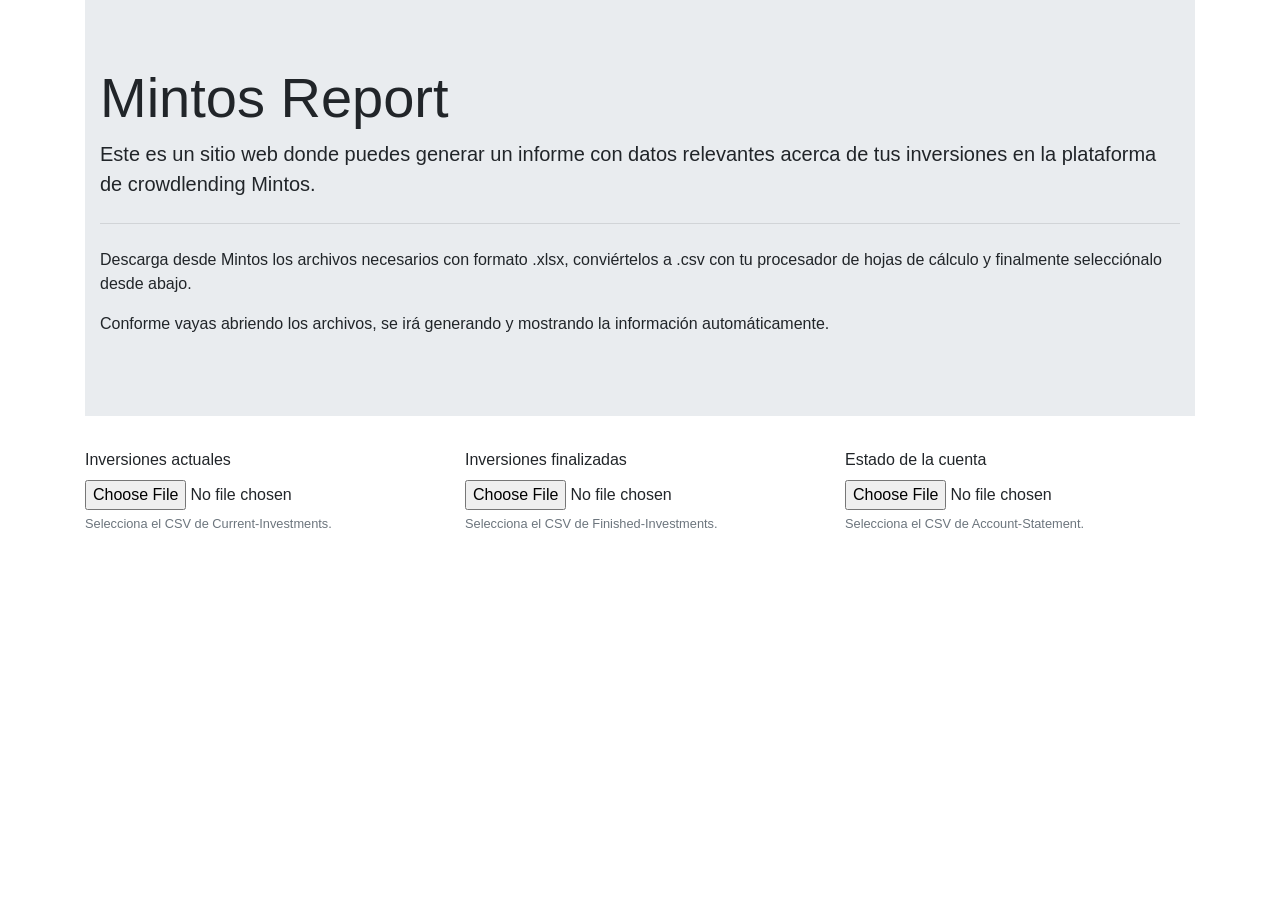
<file: index.html>
<!DOCTYPE html>
<html lang="es">
    <head>
        <meta charset="utf-8">
        <meta name="viewport" content="width=device-width, initial-scale=1, shrink-to-fit=no">
        <link rel="stylesheet" href="css/bootstrap.min.css">
        <link rel="stylesheet" href="css/ratings.css">
        <title>Mintos Report</title>
    </head>

    <body>
        <div class="container">
            <div class="row">
                <div class="col">
                    <div class="jumbotron jumbotron-fluid">
                        <div class="container">
                            <h1 class="display-4">Mintos Report</h1>
                            <p class="lead">Este es un sitio web donde puedes generar un informe con datos relevantes acerca de tus inversiones en la plataforma de crowdlending Mintos.</p>
                            <hr class="my-4">
                            <p>Descarga desde Mintos los archivos necesarios con formato .xlsx, conviértelos a .csv con tu procesador de hojas de cálculo y finalmente selecciónalo desde abajo.</p>
                            <p>Conforme vayas abriendo los archivos, se irá generando y mostrando la información automáticamente.</p>
                        </div>
                    </div>
                </div>
            </div>

            <form>
                <div class="row">
                    <div class="col-lg-4 col-sm-12 col-md-4">
                        <div class="form-group">
                            <label for="currentInvestmentsFileInput">Inversiones actuales</label>
                            <input type="file" class="form-control-file" id="currentInvestmentsFileInput" aria-describedby="currentInvestmentsFileHelp">
                            <small id="currentInvestmentsFileHelp" class="form-text text-muted">Selecciona el CSV de Current-Investments.</small>
                        </div>
                    </div>

                    <div class="col-lg-4 col-sm-12 col-md-4">
                        <div class="form-group">
                            <label for="finishedInvestmentsFileInput">Inversiones finalizadas</label>
                            <input type="file" class="form-control-file" id="finishedInvestmentsFileInput" aria-describedby="finishedInvestmentsFileHelp">
                            <small id="finishedInvestmentsFileHelp" class="form-text text-muted">Selecciona el CSV de Finished-Investments.</small>
                        </div>
                    </div>
                
                    <div class="col-lg-4 col-sm-12 col-md-4">
                        <div class="form-group">
                            <label for="accountStatementFileInput">Estado de la cuenta</label>
                            <input type="file" class="form-control-file" id="accountStatementFileInput" aria-describedby="accountStatementFileHelp">
                            <small id="accountStatementFileHelp" class="form-text text-muted">Selecciona el CSV de Account-Statement.</small>
                        </div>
                    </div>
                </div>
            </form>

            <div class="row"><div class="col" id="alertMessage"></div></div>

            <div class="row">
                <div class="col-lg-4 col-sm-12 col-md-4" id="firstRowFirstColumn"></div>

                <div class="col-lg-4 col-sm-12 col-md-4" id="firstRowSecondColumn"></div>

                <div class="col-lg-4 col-sm-12 col-md-4" id="firstRowThirdColumn"></div>
            </div>

            <div class="row"><div class="col" id="secondRow"></div></div>
            <div class="row"><div class="col" id="thirdRow"></div></div>
            <div class="row"><div class="col" id="fourthRow"><canvas id="interestCanvas"></canvas></div></div>
        </div>

        <script src="js/jquery-3.4.1.min.js"></script>
        <script src="js/popper.min.js"></script>
        <script src="js/bootstrap.min.js"></script>
        <script src="js/Chart.min.js"></script>
        <script src="js/functions.js"></script>
        <script src="js/reader.js"></script>
        <script src="js/features.js"></script>
        <script src="js/view.js"></script>
    </body>
</html>
</file>
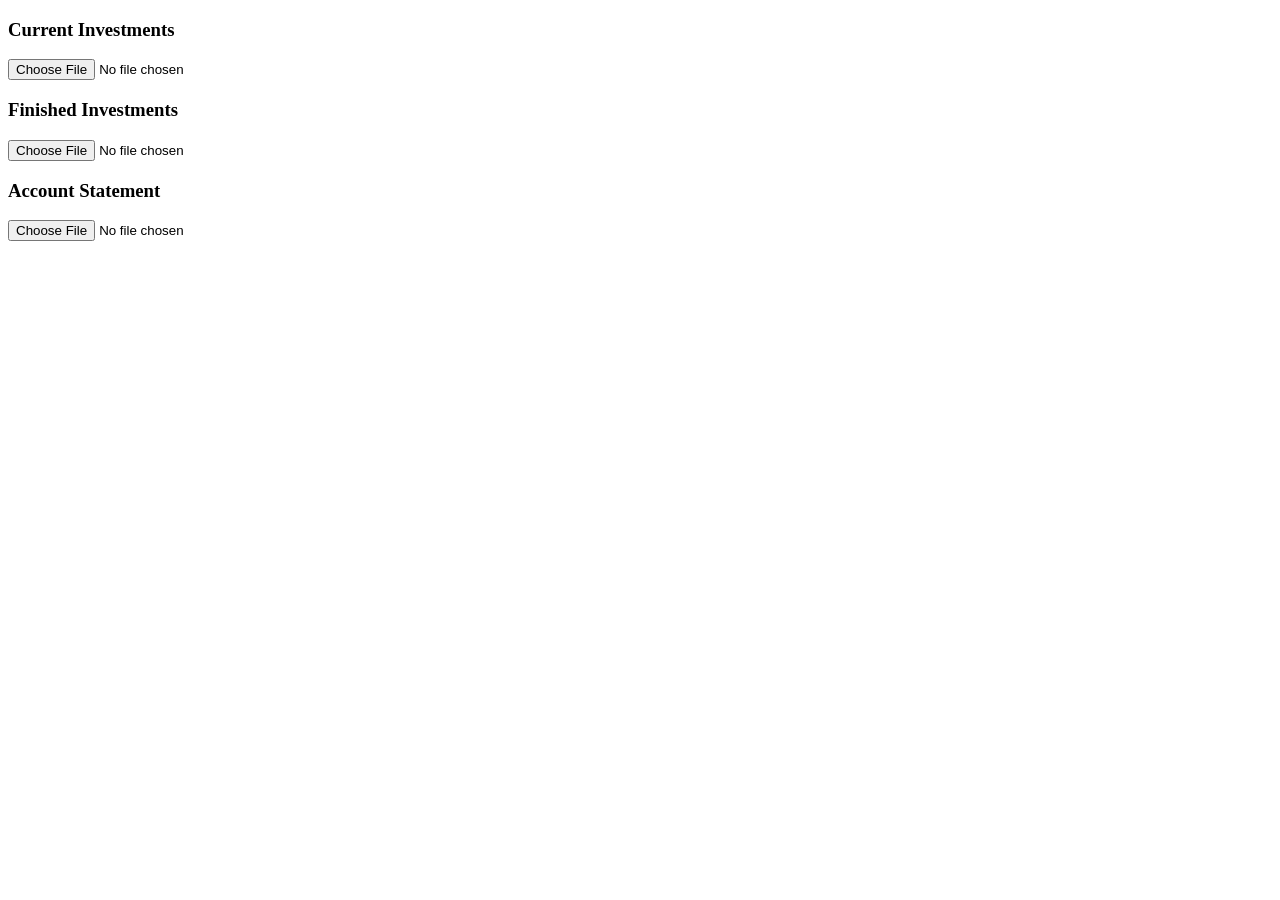
<file: www/index.html>
<!DOCTYPE html>
<html>
    <head>
        <meta charset="utf-8">
        <title>Mintos Report</title>
    </head>

    <body>
        <h3>Current Investments</h3>
        <input type="file" id="currentInvestmentsFileInput">

        <h3>Finished Investments</h3>
        <input type="file" id="finishedInvestmentsFileInput">

        <h3>Account Statement</h3>
        <input type="file" id="accountStatementFileInput">

        <script src="js/jquery-3.4.1.min.js"></script>
        <script src="js/reader.js"></script>
    </body>
</html>
</file>
<file: css/ratings.css>
/* This color is not the same as Mintos */
.ratingColorAPlus {
    color: #309900;
    font-weight: bold;
}

.ratingColorA {
    color: #97df01;
    font-weight: bold;
}

.ratingColorAMinus {
    color: #b3e301;
    font-weight: bold;
}

.ratingColorBPlus {
    color: #cce600;
    font-weight: bold;
}

.ratingColorB {
    color: #e8ea00;
    font-weight: bold;
}

.ratingColorBMinus {
    color: #ffee18;
    font-weight: bold;
}

.ratingColorCPlus {
    color: #f8ce00;
    font-weight: bold;
}

/* This color is not the same as Mintos */
.ratingColorC {
    color: #f89500;
    font-weight: bold;
}

/* This color is not the same as Mintos */
.ratingColorCMinus {
    color: #e46e00;
    font-weight: bold;
}

/* This color is not the same as Mintos */
.ratingColorD {
    color: #ff0000;
    font-weight: bold;
}
</file>
